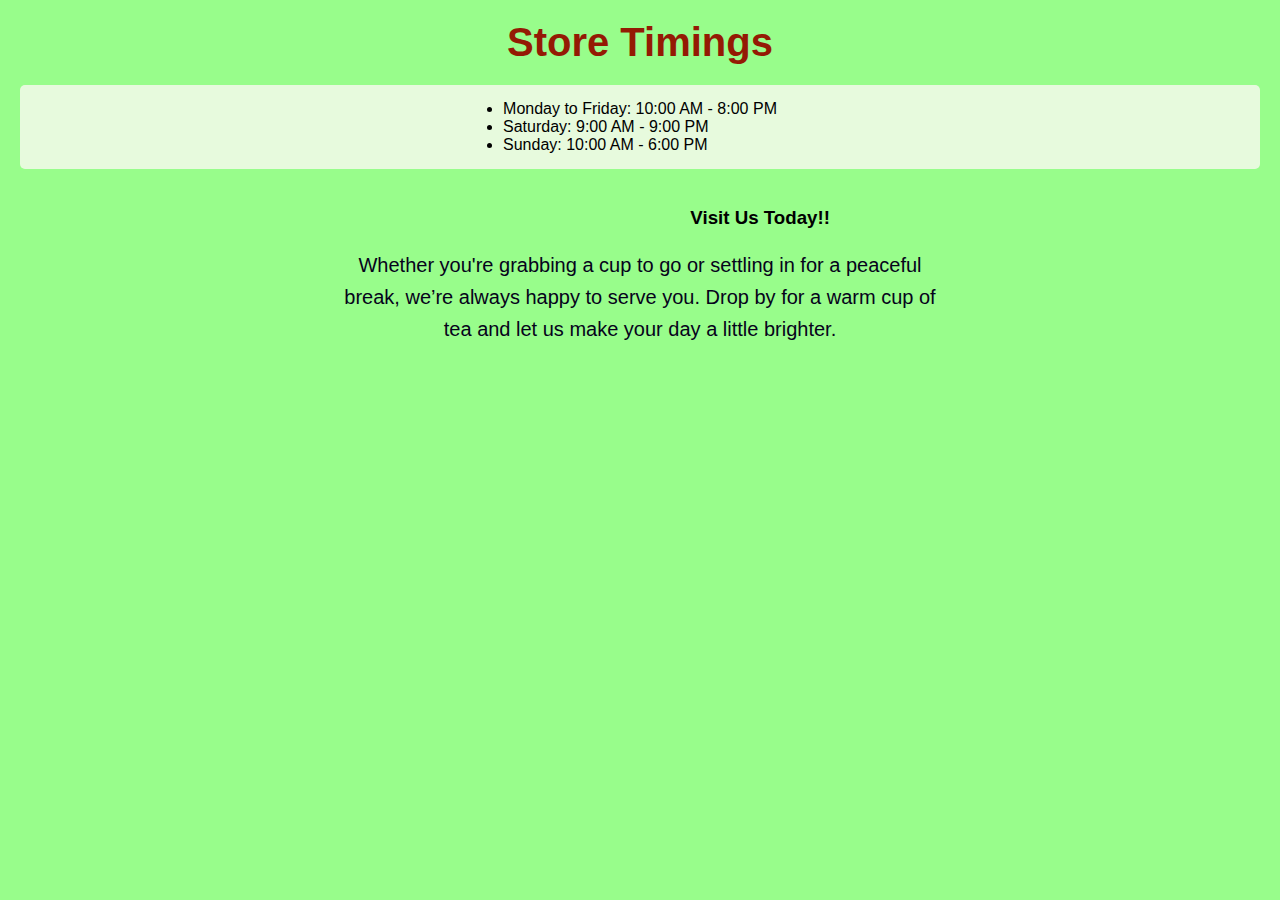
<file: timings.html>
<!DOCTYPE html>
<html lang="En">
    <head>
        <meta charset="UTF-8">
        <meta name="author" content="tea">
        <title>My Tea Shop</title>
        <link rel="icon" href="/Images/tea.jpg" type="image/x-icon">
        <link rel="stylesheet" href="main.css" type="text/css">
    </head>
    <body>
        <h1>Store Timings</h1>
        <nav>    
        <ul>
            <li>Monday to Friday: 10:00 AM - 8:00 PM</li>
            <li>Saturday: 9:00 AM - 9:00 PM</li>
            <li>Sunday: 10:00 AM - 6:00 PM</li>
        </ul>
    </nav>
    
        <br>
        
        <h3>&nbsp;&nbsp;&nbsp;&nbsp;&nbsp;&nbsp;&nbsp;&nbsp;&nbsp;&nbsp;&nbsp;&nbsp;&nbsp;&nbsp;&nbsp;&nbsp;&nbsp;&nbsp;&nbsp;
            &nbsp;&nbsp;&nbsp;&nbsp;&nbsp;&nbsp;&nbsp;&nbsp;&nbsp;&nbsp;&nbsp;&nbsp;&nbsp;&nbsp;&nbsp;&nbsp;&nbsp;&nbsp;&nbsp;&nbsp;
            &nbsp;&nbsp;&nbsp;&nbsp;&nbsp;&nbsp;&nbsp;&nbsp;&nbsp;&nbsp;&nbsp;&nbsp;&nbsp;&nbsp;&nbsp;&nbsp;&nbsp;&nbsp;&nbsp;
            &nbsp;&nbsp;&nbsp;&nbsp;&nbsp;&nbsp;&nbsp;&nbsp;&nbsp;&nbsp;&nbsp;&nbsp;&nbsp;&nbsp;&nbsp;&nbsp;&nbsp;&nbsp;&nbsp;&nbsp;
            &nbsp;&nbsp;&nbsp;&nbsp;&nbsp;&nbsp;&nbsp;&nbsp;&nbsp;&nbsp;&nbsp;&nbsp;&nbsp;&nbsp;&nbsp;&nbsp;&nbsp;&nbsp;&nbsp;&nbsp;
            &nbsp;&nbsp;&nbsp;&nbsp;&nbsp;&nbsp;&nbsp;&nbsp;&nbsp;&nbsp;&nbsp;&nbsp;&nbsp;&nbsp;&nbsp;&nbsp;&nbsp;&nbsp;&nbsp;&nbsp;&nbsp;&nbsp;&nbsp;&nbsp;&nbsp;&nbsp;Visit Us Today!!</h3>
        <aside><P>Whether you're grabbing a cup to go or settling in for a peaceful break, we’re always happy to serve you. 
            Drop by for a warm cup of tea and let us make your day a little brighter.</P></aside>
    </body>
    </html>
</file>
<file: main.css>
body {
    font-family: 'Helvetica', Arial, sans-serif;
    background-color: #95fd87f7; /* Light yellow background */
    margin: 0;
    padding: 20px;
    
}

/* Styling for the heading */
h1 {
    color: #941a04; /* Tomato red */
    text-align: center;
    font-size: 40px;
}

h2 {
    color: #1f15ee; 
    text-align: center;
    font-size: 40px;
}
/* Styling for the paragraph */
p {
    color: #06031b; /* Slate blue */
    font-size: 20px;
    line-height: 1.6;
    text-align: center;
    max-width: 600px;
    margin: 20px auto;
}

table {
    width: 30%;
    border-collapse: collapse; /* Merge borders */
}
th, td {
    padding: 12px; /* Adds padding inside cells */
    text-align: left; /* Aligns text to the left */
    border: 2px solid #8b4513; /* Adds a border around cells */
}

img {
    max-width: 100%; /* Responsive image */
    height: auto; /* Maintain aspect ratio */
    margin: 20px 0; /* Space around the image */
}

/* Navigation */
nav {
    display: flex; /* Use flexbox to align items */
    justify-content: center; /* Center the navigation items */
    background-color: #f9f9efd1; /* Light beige background */
    padding: 15px;
    border-radius: 5px; /* Rounded corners */
    margin: 20px 0; /* Space above and below the nav */
}

* {
    margin: 0;
    padding: 0;
    box-sizing: border-box;
}



/* Header */
header {
    background: #12ac10; /* A tea-inspired brown color */
    color: #fff;
    padding: 20px;
}
</file>
